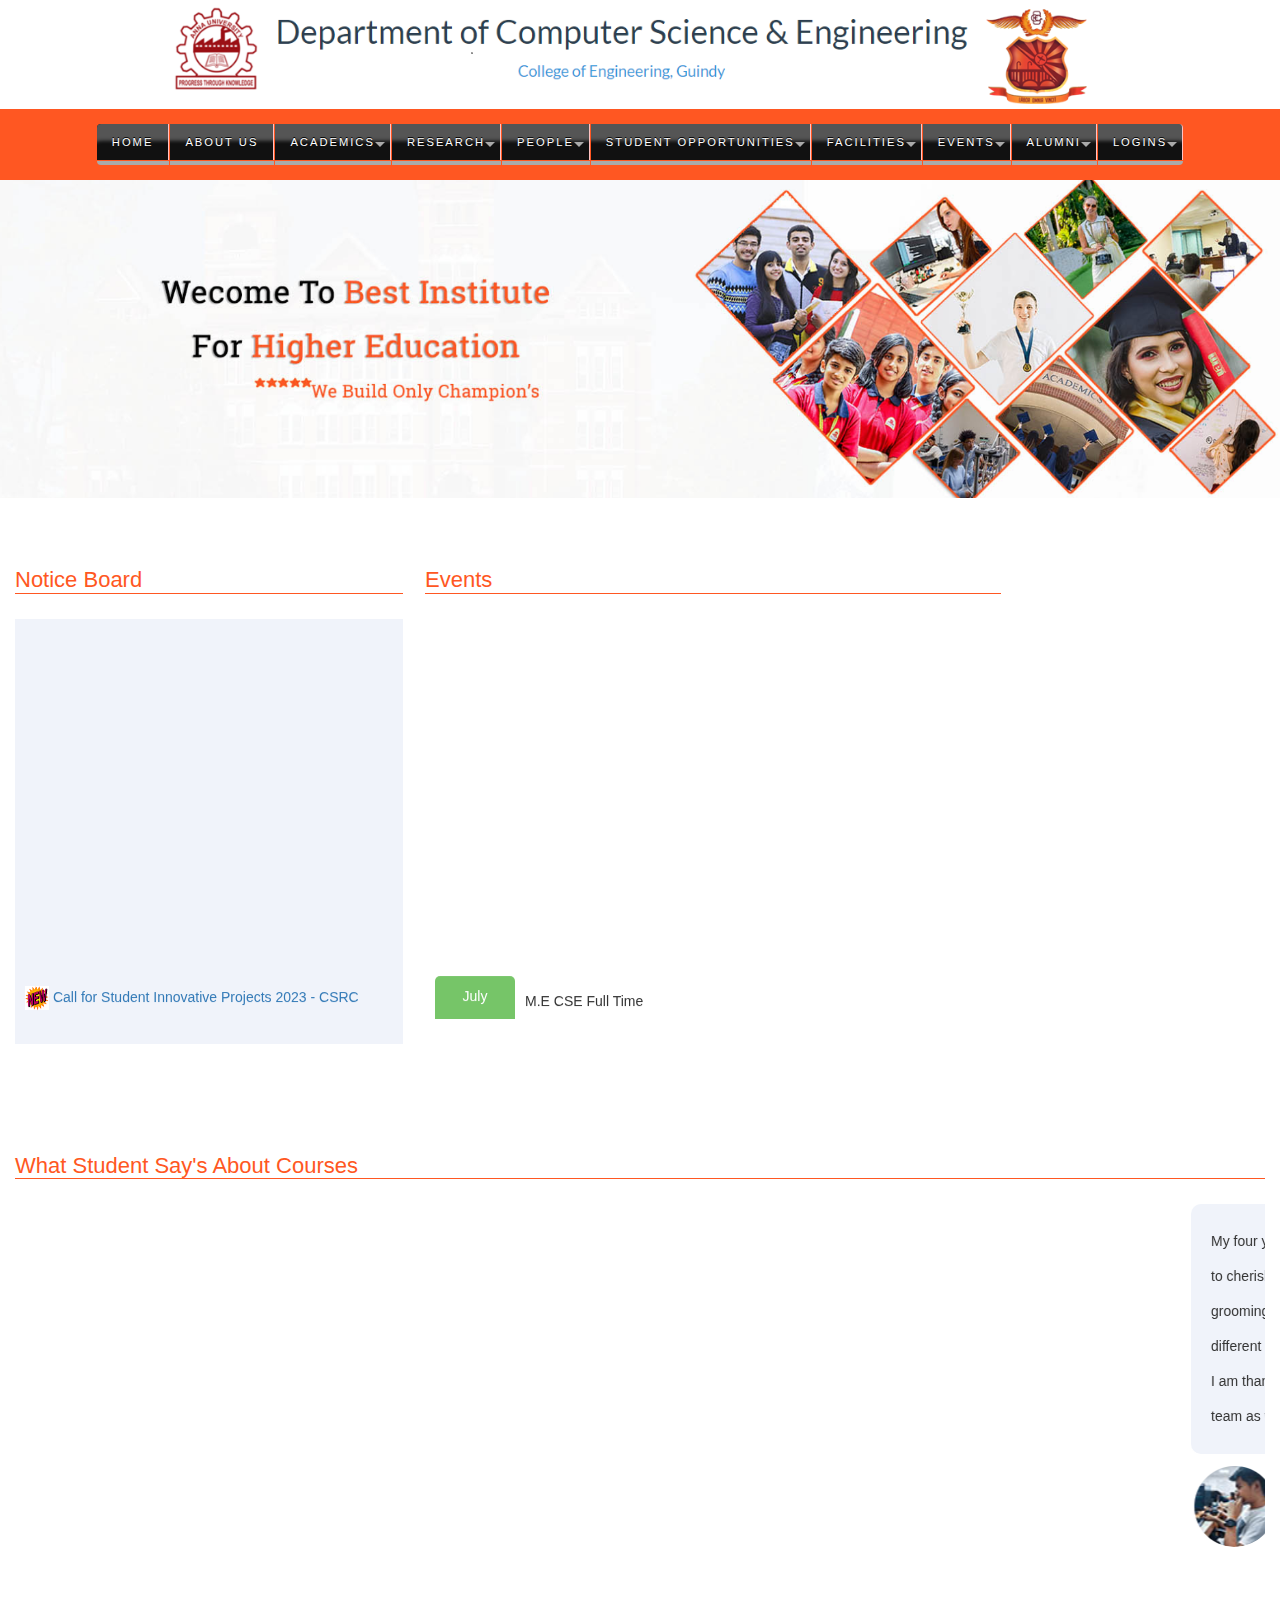
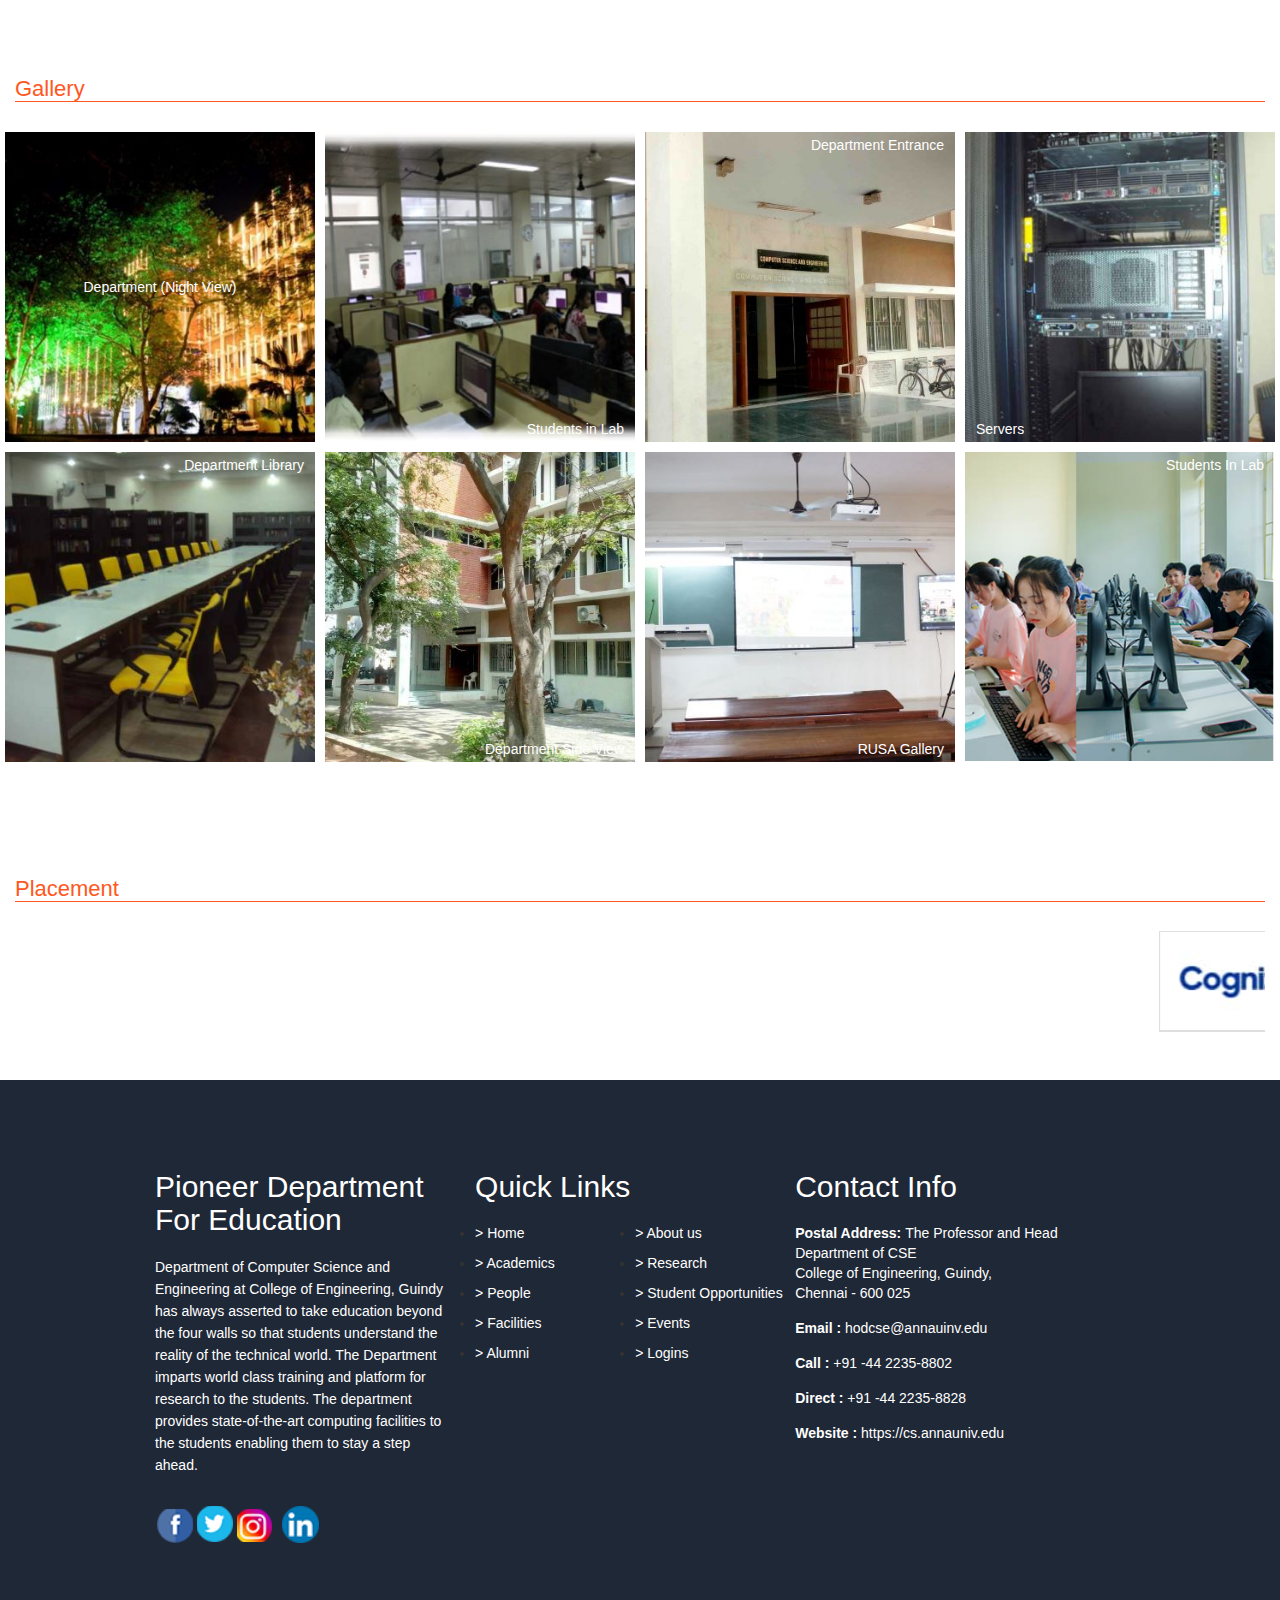
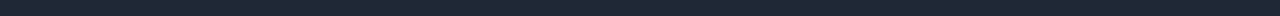
<file: index.html>
<!---------- Meta HTML Starts --------->
<!DOCTYPE html>
<html>
   <head>
    <meta charset="utf-8">
     <meta name="viewport" content="width=device-width, initial-scale=1">
     
	<link rel="stylesheet" type="text/css" href="style.css">
	    <title>Home</title>
  <link rel="stylesheet" href="https://maxcdn.bootstrapcdn.com/bootstrap/3.4.1/css/bootstrap.min.css">
  <script src="https://ajax.googleapis.com/ajax/libs/jquery/3.6.4/jquery.min.js"></script>
  <script src="https://maxcdn.bootstrapcdn.com/bootstrap/3.4.1/js/bootstrap.min.js"></script>
     
	<link rel="stylesheet" href="https://cdnjs.cloudflare.com/ajax/libs/font-awesome/4.7.0/css/font-awesome.min.css">
   </head>
<style>
* {
  box-sizing: border-box;
}

.row {
  display: flex;
}

/* Create three equal columns that sits next to each other */
.column {
  flex: 33.33%;
  padding: 5px;
 position: relative;
  text-align: center;
  color: white;
}

.bottom-left {
  position: absolute;
  bottom: 8px;
  left: 16px;
}

.top-left {
  position: absolute;
  top: 8px;
  left: 16px;
}

.top-right {
  position: absolute;
  top: 8px;
  right: 16px;
}

.bottom-right {
  position: absolute;
  bottom: 8px;
  right: 16px;
}

.centered {
  position: absolute;
  top: 50%;
  left: 50%;
  transform: translate(-50%, -50%);
}
</style>
   <body>
<!---------- Meta HTML Ends --------->

<!---------- Logo HTML Starts --------->
<div class="container">
   <img src="images/logo1.png" class="logo" style="max-width: 100%; height: auto;">
</div>
<!---------- Logo HTML Ends --------->

<!---------- Main Menu HTML Starts --------->
<nav>
  <ul class="nav">
    <li><a href="#">Home</a></li>
	<li><a href="about.html">About Us</a></li>
    <li><a href="#">Academics</a>
      <ul>
        <li><a href="#" align="left">Programmes Offered</a>
	<ul>
            <li><a href="#" align="left">Under Graduation</a>
 	<ul>
	
            <li><a href="#" align="left">Programme 1</a>
		<ul>
			<li><a href="#" align="left">Curriculum & Syllabi</a></li>
	                <li><a href="#" align="left">Regulation</a></li>
		</ul> 
	    </li>
            <li><a href="#" align="left">Programme 2</a>
		<ul>
			<li><a href="#" align="left">Curriculum & Syllabi</a></li>
	                <li><a href="#" align="left">Regulation</a></li>
		</ul> </li>
            
          </ul></li>
            <li><a href="#" align="left">Post Graduation</a>
          <ul>
            <li><a href="#" align="left">Programme 1</a></li>
            <li><a href="#" align="left">Programme 2</a></li>
  	    <li><a href="#" align="left">Programme 3</a></li>
            <li><a href="#" align="left">Programme 4</a></li>
            
          </ul>
            <li><a href="#" align="left">Ph.D.</a></li>
         </ul></li>
        <li><a href="#" align="left">Academic Calendar</a>
	<ul>
            <li><a href="https://cac.annauniv.edu/uddetails/ud_ug_schedule.html" align="left">UG</a>
<ul>
            <li><a href="#" align="left">Lower Semester</a></li>
            <li><a href="#" align="left">Higher Semester</a></li>
            
          </ul> </li>
            <li><a href="https://cac.annauniv.edu/uddetails/ud_pg_schedule.html" align="left">PG</a></li>
            
          </ul>

        <li><a href="#" align="left">Resources</a></li>
        <li><a href="#" align="left">Learning Management System</a></li>
      </ul>
    </li>
    <li><a href="#">Research</a>
      <ul>
        <li><a href="#" align="left">List of Supervisors</a></li>
 	<li><a href="#" align="left">Theses</a></li>

        <li><a href="#" align="left">Projects</a>
          <ul>
            <li><a href="#" align="left">Research</a>
	<ul>
            <li><a href="#" align="left">Ongoing</a></li>
            <li><a href="#" align="left">Completed</a></li>
         </ul>
        </li>

            <li><a href="#" align="left">Consultancy</a>
	<ul>
            <li><a href="#" align="left">Ongoing</a></li>
            <li><a href="#" align="left">Completed</a></li>
         </ul>
        </li>
         </ul>
        </li>
        <li><a href="#" align="left">Publications</a></li>
        <li><a href="#" align="left">Patents</a></li>
 	<li><a href="#" align="left">Centres</a>
	<ul>
            <li><a href="#" align="left">Ramanujan Computing Center</a></li>
            <li><a href="#" align="left">Centre for Cyber Security</a></li>
         </ul>
        </li>
	<li><a href="#" align="left">Groups</a></li>
        <li><a href="#" align="left">Thrust Areas</a></li>
	<li><a href="#" align="left">Colloborations</a>
	<ul>
            <li><a href="#" align="left">Industry</a></li>
            <li><a href="#" align="left">National</a></li>
 	<li><a href="#" align="left">International</a></li>
         </ul>
        </li>
      </ul>
    </li>
    <li><a href="#">People</a>
 <ul>
        <li><a href="#" align="left">Teaching Staff</a></li>
        <li><a href="#" align="left">Administrative Staff</a></li>
        <li><a href="#" align="left">Research Scholars</a></li>
        <li><a href="#" align="left">Adjunct Professors</a></li>
 	<li><a href="#" align="left">Visiting Professors</a></li>
 	<li><a href="#" align="left">Overseas Professors</a></li>
      </ul>
    </li>

    <li><a href="#">Student Opportunities</a>
      <ul>
        <li><a href="#" align="left">Awards</a></li>
        <li><a href="#" align="left">Placements</a></li>
        <li><a href="#" align="left">Student Exchange</a></li>
        <li><a href="#" align="left">Semester Abroad</a></li>
	<li><a href="#" align="left">Internships</a></li>
	<li><a href="#" align="left">Scholarships</a></li>
	<li><a href="#" align="left">Clubs and Association</a></li>
      </ul>
    </li>

 <li><a href="#">Facilities</a>
      <ul>
        <li><a href="#" align="left">Academic Labs</a></li>
        <li><a href="#" align="left">Specialized Labs</a></li>
        <li><a href="#" align="left">Infrastructure</a></li>
        </ul>
    </li>
<li><a href="#">Events</a>
      <ul>
        <li><a href="#" align="left">Current</a>
	<ul>
            <li><a href="#" align="left">Field Visit</a></li>
            <li><a href="#" align="left">Workshop</a></li>
 	</ul>
        </li>
        <li><a href="#" align="left">Past</a></li>
       
        </ul>
    </li>

    <li><a href="#">Alumni</a>
<ul>
        <li><a href="#" align="left">Groups</a></li>
        <li><a href="#" align="left">Homecoming-2023</a></li>
        <li><a href="#" align="left">Awards & Achievements</a></li>
	<li><a href="#" align="left">Notable Alumni</a></li>
        </ul>

<li><a href="#">Logins</a>
<ul>
        <li><a href="#" align="left">AUKDC</a></li>
        <li><a href="#" align="left">ADAMS</a></li>
        <li><a href="#" align="left">SEMS</a></li>
	<li><a href="#" align="left">OTHERS</a></li>
        </ul>
  </ul>
</nav>
<!---------- Main Menu HTML Ends --------->




<!---------- Slider HTML Starts --------->
<div class="slider">
<img src="images/slider1.jpg">
</div>
<!---------- Slider HTML Ends --------->

<!---------- Notice Board, Recent Event HTML Starts --------->
<!---------- News, Event, Notice Board HTML Starts --------->
<div class="container-fluid">
<div class="main-section">
   <!---------- News Section --------->
   <div class="event">
      <h2 class="heading">Notice Board</h2>
      <div>
         <marquee direction="up" scrollamount="5" style="height:400px;">
            <ul>
               <li><img src="images/new4.gif" width="24" height="24"><a href="https://www.annauniv.edu/pdf/sip%20brochure.pdf"> Call for Student Innovative Projects 2023 - CSRC</a></li>
               <li><img src="images/new4.gif" width="24" height="24"><a href="https://www.annauniv.edu/pdf/fyp23.pdf"> Final Semester Project for Engineering Students - CIR</a></li>
		<li><img src="images/new4.gif" width="24" height="24"><a href="https://www.annauniv.edu/pdf/deakin.pdf"> Deakin University, Australia - On-Campus PhD Research Opportunity - CIR</a></li>
               <li><img src="images/new4.gif" width="24" height="24"><a href="https://www.annauniv.edu/pdf/su23.pdf"> Student Exchange Programme - Universty of Skovde, Sweden - CIR</a></li>
		<li><img src="images/new4.gif" width="24" height="24"><a href="https://www.annauniv.edu/pdf/nthu23.pdf"> Student Exchange Programme - Tsing Hua Universty, Taiwan - CIR</a></li>
            </ul>
         </marquee>
      </div>  </div>
 
  <div class="container-fluid">
      <div class="note-event">
         <h2 class="heading">Events</h2>
         <marquee direction="up" behavior="scroll" scrollamount="5" style="height:400px;">
            <div class="event-list">
               <div class="event-date">
                  <p>July</p>
                  <h4>14</h4>
               </div>
               <div class="event-content">
                  <p>M.E CSE Full Time </p>
		<h3><a href="https://www.annauniv.edu/pdf/M.E.%20%20M.TECH%20FT%20Circular,%20Fee%20Structure,%20Schedule%202023-23.pdf" align="left">Admission Schedule and other details</a></h3>
              </div>
            </div>
            <div class="event-list">
               <div class="event-date">
                  <p>July</p>
                  <h4>21</h4>
               </div>
               <div class="event-content">
                  <p>One Day Workshop</p>
		<h3><a href="https://www.annauniv.edu/pdf/AU-VIT%20Collaborative%20Workshop.pdf" align=left">Accreditation and Academic Excellence </a></h3>
                  
               </div>
            </div>
            <div class="event-list">
               <div class="event-date">
                  <p>July</p>
                  <h4>27</h4>
               </div>
               <div class="event-content">
                  <p>Online Skill Development Training Programme</p>
                 <h3><a href="https://www.annauniv.edu/pdf/CWiSD_CCNA%20MODULE%201_BATCH%206_BROCHURE.pdf" align=left">Computer Networking</a></h3>
               </div>
            </div>
            <div class="event-list">
               <div class="event-date">
                  <p>August</p>
                  <h4>17</h4>
               </div>
               <div class="event-content">
                  <p>International Conference by MIT</p>
                 <h3><a href="https://www.annauniv.edu/pdf/ICoAC%2023_Brochure_Final.pdf" align=left">Advanced Computing</a></h3>
               </div>
            </div>
         </marquee>
      </div>
   </div>
</div>
<!---------- Notice Board, Recent Event HTML Ends --------->


<!---------- Testimonial HTML Starts --------->
<div class="main-section">
   <h2 class="heading">What Student Say's About Courses</h2>
   <marquee scrollamount="7">
      <div class="testimonial">
         <div class="testimonial-text"> My four years at CEG-CSE were great and a memory <br>
      					to cherish for lifetime. It was full of learning and <br>
					grooming oneself. It gave me an opportunity to meet <br>
					different kinds of people and I learnt many things. <br>
					I am thankful to all the faculties, mentors and entire <br>
					team as well as placement cell. 
         </div>
         <div class="testimonial-detail">
            <div class="testimonial-img"> <img src="images/test1.jpg"> </div>
            <div class="testimonial-name">
               <h5>Vicky</h5>
               <p>Web Developer, Zoho</p>
		<p> B.E.CSE (2018 - 2022 Batch) </p>
            </div>
         </div>
      </div>
      <div class="testimonial">
         <div class="testimonial-text"> 
My experience at CEG-CSE Department is great <br> 
and memorable. The mentors helped us enhance my <br>
academic and interpersonal skills. I am thankful to <br>
Training & Placement cell for enhancing my talents. <br>
In the last I am saying that The World is here at <br>
Anna University.
         </div>
         <div class="testimonial-detail">
            <div class="testimonial-img"> <img src="images/test2.jpg"> </div>
            <div class="testimonial-name">
               <h5>Richa</h5>
               <p>Software Developer, TCS Digital</p>
		<p> B.E.CSE (2018 - 2022 Batch) </p>
            </div>
         </div>
      </div>
      <div class="testimonial">
         <div class="testimonial-text"> My four years at CEG-CSE were great and a memory <br>
      					to cherish for lifetime. It was full of learning and <br>
					grooming oneself. It gave me an opportunity to meet <br>
					different kinds of people and I learnt many things. <br>
					I am thankful to all the faculties, mentors and entire <br>
					team as well as placement cell.
         </div>
         <div class="testimonial-detail">
            <div class="testimonial-img"> <img src="images/test3.jpg"> </div>
            <div class="testimonial-name">
               <h5>Jiya</h5>
               <p>Developer, Google Inc</p>
		<p>B.E CSE (2017 - 2021 Batch)</p>
            </div>
         </div>
      </div>
   </marquee>
</div>
<!---------- Testimonial HTML Ends --------->


<!---------- Gallery HTML Starts --------->


<div class="main-section gallery">
   <h2 class="heading">Gallery</h2>
<div class="row">
  <div class="column">
    <img src="images/gal1.jpg" alt="Snow" style="width:100%">
   <div class="centered">Department (Night View)</div>
  </div>
  <div class="column">
    <img src="images/gall2.jpg" alt="Forest" style="width:100%">
  <div class="bottom-right">Students in Lab</div>
    </div>
  <div class="column">
    <img src="images/gall3.jpg" alt="Mountains" style="width:100%">
  <div class="top-right">Department Entrance</div>
    </div>
 <div class="column">
    <img src="images/gall4.jpg" alt="Mountains" style="width:100%">
<div class="bottom-left">Servers</div>
    </div>
</div>
<div class="row">
  <div class="column">
    <img src="images/gall5.jpg" alt="Snow" style="width:100%">
  <div class="top-right">Department Library</div>
    </div>
  <div class="column">
    <img src="images/gall6.jpg" alt="Forest" style="width:100%">
  <div class="bottom-right">Department Side View</div>
   </div>
  <div class="column">
    <img src="images/gall7.jpg" alt="Mountains" style="width:100%">
  <div class="bottom-right">RUSA Gallery</div>
  </div>
 <div class="column">
    <img src="images/gal8.jpg" alt="Mountains" style="width:100%">
  <div class="top-right">Students In Lab</div>
  </div>
</div>

</div>
<!---------- Gallery HTML Ends --------->

<!---------- Placement HTML Starts --------->
<div class="main-section">
   <h2 class="heading">Placement</h2>
   <marquee class="placement" direction="left" scrollamount="10">
      <img src="images/company1.jpg"> 
      <img src="images/company2.jpg"> 
      <img src="images/company3.jpg"> 
      <img src="images/company4.jpg"> 
      <img src="images/company5.jpg"> 
      <img src="images/company6.jpg"> 
      <img src="images/company1.jpg"> 
      <img src="images/company2.jpg"> 
      <img src="images/company3.jpg"> 
      <img src="images/company4.jpg"> 
      <img src="images/company5.jpg"> 
      <img src="images/company6.jpg">
   </marquee>
</div>
</div>
<!---------- Placement HTML Ends --------->

<!---------- Footer HTML Starts --------->
<div class="footer">
   <div class="container">
      <div class="footer-sect">
         <h2>Pioneer Department For Education</h2>
         <p>Department of Computer Science and Engineering at College of Engineering, Guindy has always asserted to take education beyond the four walls so that students understand the reality of the technical world. 
	The Department imparts world class training and platform for research to the students. 
	The department provides state-of-the-art computing facilities to the students enabling them to stay a step ahead. </p>
         <img src="images/icon1.jpg"> 
         <img src="images/icon2.jpg"> 
         <img src="images/icon3.jpg"> 
         <img src="images/icon4.jpg"> 
      </div>
      <div class="footer-sect">
         <h2>Quick Links</h2>
         <ul class="footer-menu">
            <li><a href="#"> > Home</a></li>
            <li><a href="#"> > About us</a></li>
            <li><a href="#"> > Academics</a></li>
            <li><a href="#"> > Research</a></li>
            <li><a href="#"> > People</a></li>
            <li><a href="#"> > Student Opportunities</a></li>
            <li><a href="#"> > Facilities</a></li>
            <li><a href="#"> > Events</a></li>
	    <li><a href="#"> > Alumni</a></li>
<li><a href="#"> > Logins</a></li>
        </ul>
      </div>
      <div class="footer-sect">
         <h2>Contact Info</h2>
         <ul class="footer-contact">
	    <li><b>Postal Address: </b> The Professor and Head <br/>Department of CSE <br/> College of Engineering, Guindy, <br/>Chennai - 600 025</li>
            <li><b>Email :</b> hodcse@annauinv.edu </li>
            <li><b>Call :</b> +91 -44 2235-8802 </li>
            <li><b>Direct :</b> +91 -44 2235-8828  </li>
            <li><b>Website :</b> https://cs.annauniv.edu </li>
         </ul>
      </div>
   </div>
</div>
</body>
</html>
<!---------- Footer HTML Ends --------->
</file>
<file: style.css>
/********** Common CSS Starts **********/  
/********** Common CSS Starts **********/
* {
  margin: 0;
  padding: 0;
  box-sizing: border-box;
}

html, body {
  font-family: Roboto, sans-serif, Arial;
  font-size: 14px;
  color: #242424;
}

.container {
  max-width: 1000px;
  margin: 0 auto;
}

.main-section {
  width: 100%;
  float: left;
  padding: 50px 0 40px 0;
}

.heading {
  font-size: 22px;
  font-weight: 500;
  border-bottom: 1px solid #ff5722;
  margin-bottom: 25px;
  color: #ff5722;
}
/********** Common CSS Ends **********/



/********** Main Menu CSS Starts **********/  
nav {
     width: 100%;
     float: left;
     background: #ff5722;
     padding:15px 0px;
}
 nav a {
     color: #fff;
     text-decoration: none;
     font-size: 17px;
     border-right: 1px solid #ffc3c3;
     padding:2px 20px;
}
/********** Main Menu CSS Ends **********/
/******Drop Down Menu*****/
.dropbtn {
  background-color: #ff5722;
  color: white;
  padding: 16px;
  font-size: 16px;
  border: none;
}

.dropdown {
  position: relative;
  display: inline-block;
}



.dropdown-content {
  display: none;
  position: absolute;
  background-color: #ff5722;
  color: white;
  min-width: 160px;
  box-shadow: 0px 8px 16px 0px rgba(0,0,0,0.2);
  z-index: 1;
}

.dropdown-content a {
  color: black;
  padding: 12px 16px;
  text-decoration: none;
  display: block;
}

.dropdown-content a:hover {background-color: #ddd;}

.dropdown:hover .dropdown-content {display: block;}

.dropdown:hover .dropbtn {background-color: #3e8e41;}
/******Drop Down Menu Ends**********/


/*********Sub Menu Positioning ***********/
nav {    
  display: block;
  text-align: center;
}
nav ul {
  margin: 0;
  padding:0;
  list-style: none;
}
nav {
  width: 100%;
  float: left;
  background: #ff5722;
  padding: 15px 0;
}

nav a {
  color: #fff;
  text-decoration: none;
  font-size: 17px;
  border-right: 1px solid #ffc3c3;
  padding: 2px 20px;
}
.nav a {
  display:block; 
  background: #111; 
  color: #fff; 
  text-decoration: none;
  padding: 0.8em 1.8em;
  text-transform: uppercase;
  font-size: 80%;
  letter-spacing: 2px;
  text-shadow: 0 -1px 0 #000;
  position: relative;
}
.nav{  
  vertical-align: top; 
  display: inline-block;
  box-shadow: 
    1px -1px -1px 1px #000, 
    -1px 1px -1px 1px #fff, 
    0 0 6px 3px #fff;
  border-radius:6px;
}
.nav li {
  position: relative;
}
.nav > li { 
  float: left; 
  border-bottom: 4px #aaa solid; 
  margin-right: 1px; 
} 
.nav > li > a { 
  margin-bottom: 1px;
  box-shadow: inset 0 2em .33em -0.5em #555; 
}
.nav > li:hover, 
.nav > li:hover > a { 
  border-bottom-color: orange;
}
.nav li:hover > a { 
  color:orange; 
}
.nav > li:first-child { 
  border-radius: 4px 0 0 4px;
} 
.nav > li:first-child > a { 
  border-radius: 4px 0 0 0;
}
.nav > li:last-child { 
  border-radius: 0 0 4px 0; 
  margin-right: 0;
} 
.nav > li:last-child > a { 
  border-radius: 0 4px 0 0;
}
.nav li li a { 
  margin-top: 1px;
}


.nav li a:first-child:nth-last-child(2):before { 
  content: ""; 
  position: absolute; 
  height: 0; 
  width: 0; 
  border: 5px solid transparent; 
  top: 50% ;
  right:5px;  
 }

.nav ul {
  position: absolute;
  white-space: nowrap;
  border-bottom: 5px solid  orange;
  z-index: 1;
  left: -99999em;
}
.nav > li:hover > ul {
  left: auto;
  margin-top: 5px;
  min-width: 100%;
}
.nav > li li:hover > ul { 
  left: 100%;
  margin-left: 1px;
  top: -1px;
}
/* arrow hover styling */
.nav > li > a:first-child:nth-last-child(2):before { 
  border-top-color: #aaa; 
}
.nav > li:hover > a:first-child:nth-last-child(2):before {
  border: 5px solid transparent; 
  border-bottom-color: orange; 
  margin-top:-5px
}
.nav li li > a:first-child:nth-last-child(2):before {  
  border-left-color: #aaa; 
  margin-top: -5px
}
.nav li li:hover > a:first-child:nth-last-child(2):before {
  border: 5px solid transparent; 
  border-right-color: orange;
  right: 10px; 
}
/*********Sub Menu Positioning ENds ***********/





/********** Slider CSS Starts **********/  
.slider img {
     width:100%;
}
/********** Slider CSS Ends **********/

/********** Notice Board, Recent Event CSS Starts **********/  
/********** News, Event, Notice Board CSS Starts **********/  
.event {
     width: 31%;
     margin-right: 1%;
     float: left;
}
 .event div {
     padding:10px;
     background-color: #f0f3fa;
}
 .event ul li {
     margin-bottom: 20px;
     width: 100%;
     float: left;
}
/********** News, Event, Notice Board CSS Ends **********/.note-event {
     padding-left: 10px;
     width: 48%;
     float: left;
}

 .notice-board {
     border: 5px solid #ffa38e;
     padding: 30px;
     color: white;
     background-color: #2a692ac7;
     width: 100%;
     float: left;
}
 .notice-board ul {
     list-style: none;
     padding: 0px;
     width: 100%;
     float: left;
}
 .notice-board ul li {
     font-size: 14px;
     margin-bottom: 20px;
     width: 100%;
     float: left;
}
 .event-list {
     padding: 10px;
     width: 100%;
     float: left;
     border-bottom: 1px solid #e1e1e1;
}
 .event-date {
     width: 80px;
     float: left;
     text-align: center;
     background: #76c568;
     color: #fff;
     padding: 10px 10px;
     border-radius: 5px;
}
 .event-date p {
     font-weight: 400;
}
 .event-date h4 {
     font-weight: 400;
     font-size:28px;
}
 .event-content {
     width: calc(100% - 110px);
     float: left;
     margin-left: 10px;
     margin-top: 15px;
}
/********** Notice Board, Recent Event CSS Ends **********/

/********** Testimonial CSS Starts **********/  
.testimonial {
     width: 380px;
     float: left;
     margin-right:10px;
}
 .testimonial-text {
     background: #f0f3fa;
     padding: 20px;
     line-height: 35px;
     border-radius: 10px;
}
 .testimonial-detail {
     float:left;
     margin-top:10px;
}
 .testimonial-img {
     float:left;
}
 .testimonial-img img {
     border-radius:50%;
}
 .testimonial-name {
     margin-left:10px;
     float:left;
}
 .testimonial-name h5 {
     font-size:18px;
     margin-top:8px;
}
/********** Testimonial CSS Ends **********/

/********** Gallery CSS Starts **********/  
.gallery img {
     width: 24%;
}
.imageContainer {
   display: inline-block;
   position: relative;
   text-align: center;
   color: rgb(64, 11, 124);
   width: 100%;
}

.caption{
   font-size: 25px;
   font-weight: bolder;
   font-family: 'Segoe UI', Tahoma, Geneva, Verdana, sans-serif;
}
.BL {
   position: absolute;
   bottom: 8px;
   left: 16px;
}
.TL{
   position: absolute;
   top: 8px;
   left: 16px;
}
.TR {
   position: absolute;
   top: 8px;
   right: 16px;
}
.BR {
   position: absolute;
   bottom: 8px;
   right: 16px;
}
.center {
   position: absolute;
   top: 50%;
   left: 50%;
   transform: translate(-50%, -50%);
}
/********** Gallery CSS Ends **********/

/********** Placement CSS Starts **********/  
.placement img {
     border:1px solid #dfdfdf;
}
/********** Placement CSS Ends **********/

/********** Footer CSS Starts **********/
.footer {
  background-color: #1f2836;
  padding: 70px 0;
  width: 100%;
  float: left;
}

.footer-sect {
  width: 33%;
  float: left;
}

.footer-sect h2 {
  color: #fff;
  margin-bottom: 20px;
}

.footer-sect p {
  color: #fff;
  line-height: 22px;
  padding: 0 30px 20px 0;
}

.footer-menu li {
  width: 50%;
  float: left;
  margin-bottom: 10px;
}

.footer-menu li a {
  color: #fff;
  text-decoration: none;
}

.footer-contact li {
  margin-bottom: 15px;
  list-style: none;
  color: #fff;
}

/********** Footer CSS Ends **********/

/* Media Queries for Responsive Design */

/* Small screens (phones) */
@media only screen and (max-width: 768px) {
  /* Adjust styles for small screens here */
  nav a {
      padding: 2px 10px; /* Decrease padding for links in the navigation menu */
  }

  /* Add more adjustments as needed */
}

/* Medium screens (tablets) */
@media only screen and (min-width: 769px) and (max-width: 1024px) {
  /* Adjust styles for medium screens here */
  nav a {
      padding: 2px 15px; /* Adjust padding for links in the navigation menu */
  }

  /* Add more adjustments as needed */
}
</file>
